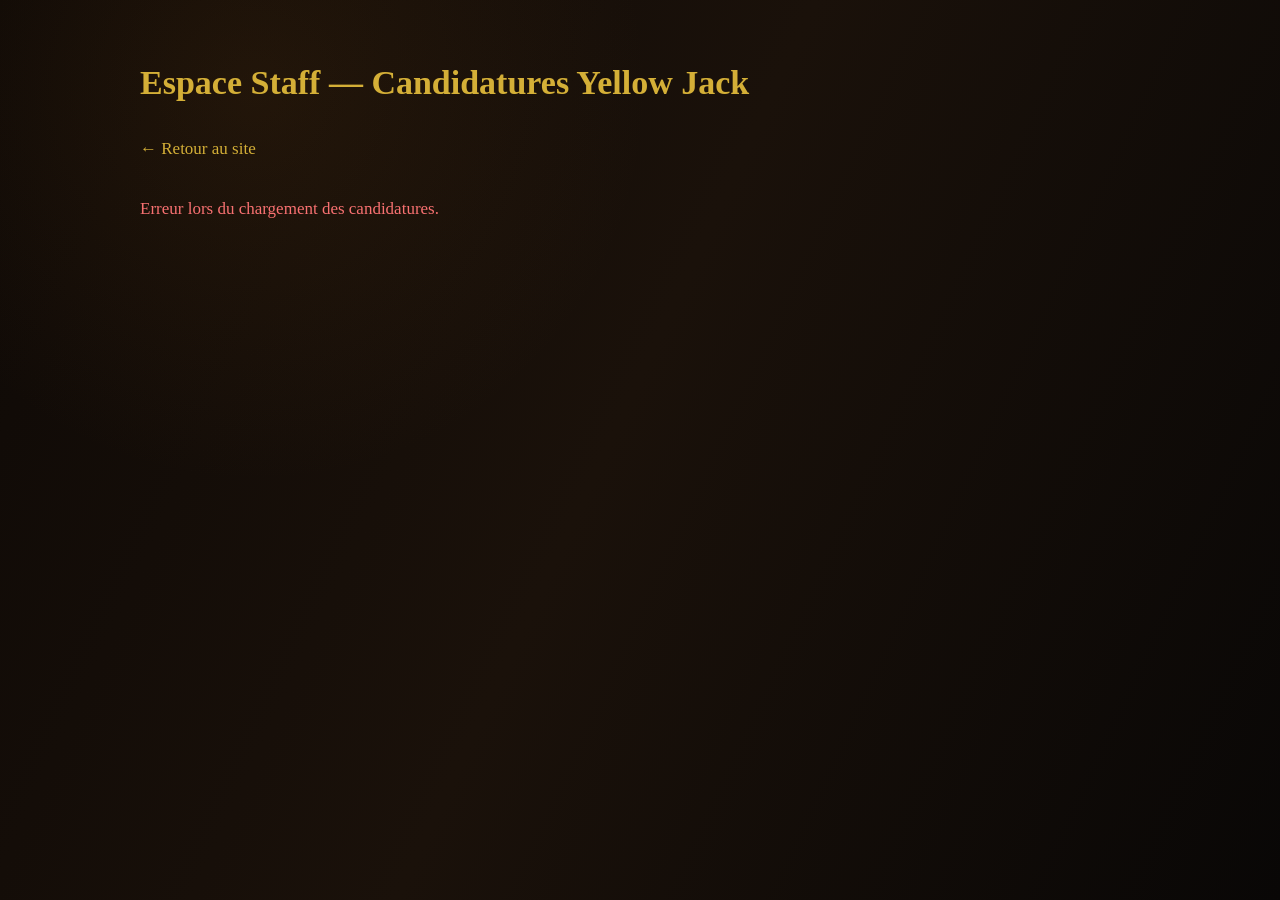
<file: admin.html>
<!doctype html>
<html lang="fr">
<head>
  <meta charset="UTF-8">
  <meta name="viewport" content="width=device-width, initial-scale=1.0">
  <title>Administration — Yellow Jack</title>
  <link rel="stylesheet" href="style.css">
  <style>
    body { padding: 2rem; background: #120c08; color: #f5f2eb; font-family: 'Source Serif 4', serif; }
    h1 { font-family: 'Rye', cursive; color: #d4af37; margin-bottom: 1.5rem; }
    .admin-container { max-width: 1000px; margin: 0 auto; }
    .app-card { background: #1a120b; border: 1px solid #3d2c1e; padding: 1.5rem; border-radius: 6px; margin-bottom: 1.5rem; }
    .app-header { display: flex; justify-content: space-between; align-items: center; border-bottom: 1px solid #3d2c1e; padding-bottom: 0.8rem; margin-bottom: 1rem; }
    .badge { padding: 0.3rem 0.8rem; border-radius: 4px; font-weight: bold; font-size: 0.85rem; }
    .badge-en_attente { background: #d97706; color: #fff; }
    .badge-accepte { background: #15803d; color: #fff; }
    .badge-refuse { background: #b91c1c; color: #fff; }
    .app-body p { margin: 0.5rem 0; font-size: 0.95rem; }
    .app-body b { color: #d4af37; }
    .admin-actions { margin-top: 1rem; display: flex; gap: 1rem; }
    .btn-accept { background: #15803d; color: white; border: none; padding: 0.5rem 1rem; cursor: pointer; border-radius: 4px; font-weight: bold; }
    .btn-refuse { background: #b91c1c; color: white; border: none; padding: 0.5rem 1rem; cursor: pointer; border-radius: 4px; font-weight: bold; }
    .comment-box { margin-top: 0.8rem; font-style: italic; color: #fbbf24; background: rgba(212, 175, 55, 0.1); padding: 0.5rem; border-left: 3px solid #d4af37; }
  </style>
</head>
<body>
  <div class="admin-container">
    <h1>Espace Staff — Candidatures Yellow Jack</h1>
    <p><a href="index.html" style="color: #d4af37; text-decoration: none;">← Retour au site</a></p>
    <div id="applications-list" style="margin-top: 2rem;">Chargement des candidatures...</div>
  </div>

  <script>
    const SUPABASE_URL = "https://ribrhupnsocybyzznwsu.supabase.co";
    const SUPABASE_KEY = "sb_publishable_NDLHFnFXdlHkSSNuPxWYKw_MxmXmZYh"; // Ta clé complète

    async function loadApplications() {
      const container = document.getElementById('applications-list');
      try {
        const res = await fetch(`${SUPABASE_URL}/rest/v1/applications?select=*&order=created_at.desc`, {
          headers: { 'apikey': SUPABASE_KEY, 'Authorization': `Bearer ${SUPABASE_KEY}` }
        });
        const data = await res.json();

        if (data.length === 0) {
          container.innerHTML = "<p>Aucune candidature pour le moment.</p>";
          return;
        }

        container.innerHTML = data.map(app => `
          <div class="app-card">
            <div class="app-header">
              <h3>${app.first_name || ''} ${app.last_name || ''} (${app.age || '?'} ans)</h3>
              <span class="badge badge-${app.status || 'en_attente'}">${(app.status || 'en_attente').toUpperCase()}</span>
            </div>
            <div class="app-body">
              <p><b>Poste visé :</b> ${app.position || 'Non spécifié'} — Reçu le : ${new Date(app.created_at).toLocaleDateString()}</p>
              <p><b>ID Discord :</b> <span style="color:#60a5fa;">@${app.discord || 'Non renseigné'}</span></p>
              <p><b>Disponibilités :</b> ${app.availability || 'Non spécifié'}</p>
              <p><b>Expérience RP :</b><br>${app.experience || ''}</p>
              <p><b>Qualités & Défauts :</b><br>${app.traits || ''}</p>
              <p><b>Motivations :</b><br>${app.motivation || ''}</p>
              ${app.admin_comment ? `<div class="comment-box"><b>Motif / Note staff :</b> ${app.admin_comment}</div>` : ''}
              
              <div class="admin-actions">
                <button class="btn-accept" onclick="updateStatus(${app.id}, 'accepte')">Accepter</button>
                <button class="btn-refuse" onclick="updateStatus(${app.id}, 'refuse')">Refuser</button>
              </div>
            </div>
          </div>
        `).join('');
      } catch (err) {
        container.innerHTML = "<p style='color: #f87171;'>Erreur lors du chargement des candidatures.</p>";
      }
    }

    async function updateStatus(id, newStatus) {
      const actionName = newStatus === 'accepte' ? 'accepter' : 'refuser';
      const reason = prompt(`Entrez la raison ou un commentaire pour ${actionName} cette candidature :`, "");
      
      if (reason === null) return; // Annulation si l'admin clique sur Annuler

      try {
        const res = await fetch(`${SUPABASE_URL}/rest/v1/applications?id=eq.${id}`, {
          method: 'PATCH',
          headers: {
            'Content-Type': 'application/json',
            'apikey': SUPABASE_KEY,
            'Authorization': `Bearer ${SUPABASE_KEY}`,
            'Prefer': 'return=minimal'
          },
          body: JSON.stringify({
            status: newStatus,
            admin_comment: reason || "Aucune raison spécifiée"
          })
        });

        if (!res.ok) throw new Error("Erreur mise à jour");
        loadApplications();
        alert("Statut mis à jour et notification envoyée sur Discord !");
      } catch (err) {
        alert("Erreur lors de la mise à jour du statut.");
      }
    }

    loadApplications();
  </script>
</body>
</html>
</file>
<file: style.css>
:root {
  --ink: #110b07;
  --night: #090807;
  --brown: #1a120b;
  --brown-2: #2b1d0c;
  --leather: #3b2511;
  --gold: #d4af37;
  --yellow: #f1c40f;
  --cream: #efe1bd;
  --muted: #b7a78a;
  --rust: #9b4d20;
  --paper: #d7bd83;
  --danger: #e66b4d;
  --success: #c8d88f;
  --display: "Rye", Georgia, serif;
  --typewriter: "Special Elite", monospace;
  --body: "Source Serif 4", Georgia, serif;
  --shadow: 0 24px 70px rgba(0, 0, 0, 0.42);
}

* { box-sizing: border-box; }
html { scroll-behavior: smooth; scroll-padding-top: 84px; }
body { margin: 0; color: var(--cream); background: var(--ink); font-family: var(--body); font-size: 17px; line-height: 1.65; overflow-x: hidden; }
body::before { content: ""; position: fixed; inset: 0; z-index: -2; background: radial-gradient(circle at 20% 10%, rgba(118, 72, 20, .16), transparent 30%), linear-gradient(115deg, #0e0906, #1a110a 48%, #090706); }
body.nav-open { overflow: hidden; }
a { color: inherit; text-decoration: none; }
button, input, select, textarea { font: inherit; }
img { max-width: 100%; display: block; }
.grain { position: fixed; inset: 0; z-index: 100; opacity: .065; pointer-events: none; background-image: url("data:image/svg+xml,%3Csvg viewBox='0 0 180 180' xmlns='http://www.w3.org/2000/svg'%3E%3Cfilter id='n'%3E%3CfeTurbulence type='fractalNoise' baseFrequency='.9' numOctaves='4' stitchTiles='stitch'/%3E%3C/filter%3E%3Crect width='100%25' height='100%25' filter='url(%23n)' opacity='.7'/%3E%3C/svg%3E"); }
.skip-link { position: fixed; left: 1rem; top: -100px; z-index: 200; background: var(--yellow); color: var(--ink); padding: .75rem 1rem; font-weight: 700; }
.skip-link:focus { top: 1rem; }

.site-header { position: fixed; inset: 0 0 auto; z-index: 50; height: 82px; display: flex; align-items: center; justify-content: space-between; padding: 0 clamp(1.25rem, 4vw, 4rem); border-bottom: 1px solid rgba(212, 175, 55, .18); background: linear-gradient(to bottom, rgba(9, 8, 7, .94), rgba(9, 8, 7, .72)); backdrop-filter: blur(14px); transition: height .3s ease, background .3s ease; }
.site-header.scrolled { height: 68px; background: rgba(9, 8, 7, .96); }
.brand { display: inline-flex; align-items: center; gap: .75rem; line-height: 1; }
.brand-mark { display: grid; place-items: center; width: 42px; aspect-ratio: 1; color: var(--ink); background: var(--gold); border: 2px solid var(--ink); outline: 1px solid var(--gold); font-family: var(--display); font-size: .9rem; transform: rotate(-3deg); }
.brand strong { display: block; color: var(--cream); font-family: var(--display); font-size: 1rem; letter-spacing: .06em; font-weight: 400; }
.brand small { display: block; margin-top: .35rem; color: var(--gold); font-family: var(--typewriter); font-size: .63rem; letter-spacing: .22em; text-transform: uppercase; }
.main-nav { display: flex; align-items: center; gap: clamp(1rem, 2.3vw, 2.2rem); font-family: var(--typewriter); font-size: .82rem; letter-spacing: .09em; text-transform: uppercase; }
.main-nav a { position: relative; color: #d5c7ad; transition: color .25s ease; }
.main-nav a:not(.nav-cta)::after { content: ""; position: absolute; left: 0; right: 100%; bottom: -.55rem; height: 1px; background: var(--yellow); transition: right .25s ease; }
.main-nav a:hover, .main-nav a:focus-visible { color: var(--yellow); }
.main-nav a:hover::after, .main-nav a:focus-visible::after { right: 0; }
.main-nav .nav-cta { padding: .65rem 1rem; border: 1px solid var(--gold); color: var(--gold); }
.nav-toggle { display: none; width: 44px; height: 44px; padding: 10px; border: 0; color: inherit; background: transparent; cursor: pointer; }
.nav-toggle span { display: block; width: 100%; height: 1px; margin: 6px 0; background: var(--gold); transition: transform .25s ease, opacity .25s ease; }

.hero { position: relative; min-height: 100svh; display: grid; align-items: center; overflow: hidden; padding: 118px clamp(1.25rem, 7vw, 8rem) 80px; isolation: isolate; }
.hero-image { position: absolute; inset: 0; z-index: -3; width: 100%; height: 100%; object-fit: cover; object-position: 50% center; filter: saturate(.66) contrast(1.08) brightness(.65); transform: scale(1.03); animation: hero-in 1.8s cubic-bezier(.2,.7,.2,1) both; }
.hero-vignette { position: absolute; inset: 0; z-index: -2; background: linear-gradient(90deg, rgba(8, 6, 4, .96) 0%, rgba(8, 6, 4, .72) 38%, rgba(8, 6, 4, .15) 72%), linear-gradient(0deg, var(--ink) 0%, transparent 25%, rgba(0,0,0,.2) 100%); }
.hero-content { width: min(760px, 66vw); }
.eyebrow { margin: 0 0 1rem; color: var(--gold); font-family: var(--typewriter); font-size: .74rem; letter-spacing: .28em; text-transform: uppercase; }
.hero-kicker { margin: 0 0 .25rem; color: #d9c9aa; font-family: var(--typewriter); font-size: clamp(.9rem, 1.5vw, 1.15rem); letter-spacing: .12em; text-transform: uppercase; }
.hero h1 { margin: 0; color: var(--yellow); font-family: var(--display); font-size: clamp(3.7rem, 8.5vw, 8.6rem); font-weight: 400; line-height: .86; letter-spacing: -.035em; text-shadow: 0 7px 30px rgba(0,0,0,.7); }
.hero h1 span { display: block; }
.hero h1 small { display: block; margin: 1rem 0 0 .4rem; color: var(--cream); font-family: var(--typewriter); font-size: clamp(.85rem, 1.6vw, 1.25rem); letter-spacing: .5em; text-transform: uppercase; }
.hero blockquote { max-width: 670px; margin: 2.25rem 0; padding-left: 1.35rem; border-left: 2px solid var(--rust); color: #d4c4a9; font-size: clamp(1rem, 1.5vw, 1.15rem); font-style: italic; }
.hero cite { display: block; margin-top: .75rem; color: var(--gold); font-family: var(--typewriter); font-size: .77rem; font-style: normal; letter-spacing: .12em; text-transform: uppercase; }
.hero-actions { display: flex; flex-wrap: wrap; align-items: center; gap: .9rem; }
.button { display: inline-flex; justify-content: center; align-items: center; gap: .75rem; min-height: 50px; padding: .85rem 1.35rem; border: 1px solid transparent; font-family: var(--typewriter); font-size: .77rem; letter-spacing: .1em; text-transform: uppercase; cursor: pointer; transition: transform .25s ease, color .25s ease, background .25s ease, box-shadow .25s ease; }
.button:hover { transform: translateY(-3px); }
.button:focus-visible, input:focus-visible, select:focus-visible, textarea:focus-visible, summary:focus-visible, a:focus-visible { outline: 2px solid var(--yellow); outline-offset: 4px; }
.button-primary { color: var(--ink); background: var(--yellow); box-shadow: 0 10px 30px rgba(241, 196, 15, .14); }
.button-primary:hover { background: #ffd52a; box-shadow: 0 14px 38px rgba(241, 196, 15, .22); }
.button-ghost { color: var(--cream); border-color: rgba(239, 225, 189, .4); background: rgba(13, 10, 7, .28); }
.button-ghost:hover { color: var(--yellow); border-color: var(--yellow); }
.text-link { margin-left: .35rem; color: var(--gold); font-family: var(--typewriter); font-size: .78rem; letter-spacing: .07em; text-transform: uppercase; }
.text-link span { display: inline-block; transition: transform .2s ease; }
.text-link:hover span { transform: translateX(5px); }
.hero-stamp { position: absolute; right: clamp(2rem, 7vw, 8rem); bottom: 14%; display: grid; place-items: center; width: 155px; aspect-ratio: 1; border: 1px solid rgba(212,175,55,.55); border-radius: 50%; color: var(--gold); font-family: var(--typewriter); text-align: center; text-transform: uppercase; transform: rotate(8deg); }
.hero-stamp::before, .hero-stamp::after { content: ""; position: absolute; inset: 8px; border: 1px dashed rgba(212,175,55,.4); border-radius: inherit; }
.hero-stamp::after { inset: 19px; border-style: solid; }
.hero-stamp span { font-size: .72rem; letter-spacing: .3em; }
.hero-stamp strong { max-width: 100px; font-family: var(--display); font-size: .86rem; font-weight: 400; line-height: 1.4; }
.scroll-cue { position: absolute; left: 50%; bottom: 1.5rem; display: grid; justify-items: center; gap: .45rem; color: var(--muted); font-family: var(--typewriter); font-size: .6rem; letter-spacing: .22em; text-transform: uppercase; transform: translateX(-50%); }
.scroll-cue span { width: 1px; height: 35px; background: linear-gradient(var(--gold), transparent); animation: scroll-pulse 1.8s infinite; }

.section { position: relative; padding: clamp(5rem, 10vw, 9rem) clamp(1.25rem, 7vw, 8rem); }
.section-heading { max-width: 760px; margin-bottom: 4rem; }
.section-heading-centered { margin-inline: auto; text-align: center; }
.section-heading h2, .recruitment-copy h2, .discord-section h2 { margin: 0 0 1.25rem; color: var(--cream); font-family: var(--display); font-size: clamp(2.4rem, 5vw, 5.4rem); font-weight: 400; line-height: 1.05; }
.section-heading > p:last-child, .recruitment-copy > p, .discord-section > div > p:last-child { color: var(--muted); font-size: 1.08rem; }
.rules-section { background: linear-gradient(rgba(24,15,9,.92), rgba(14,9,6,.96)), repeating-linear-gradient(90deg, transparent 0 34px, rgba(255,255,255,.015) 35px 36px); }
.rules-section::before { content: "HOUSE RULES"; position: absolute; right: -1.8rem; top: 7rem; color: rgba(212,175,55,.035); font-family: var(--display); font-size: clamp(5rem, 13vw, 13rem); writing-mode: vertical-rl; pointer-events: none; }
.rules-list { display: grid; grid-template-columns: repeat(2, minmax(0, 1fr)); gap: 1px; max-width: 1200px; margin: 0; padding: 1px; list-style: none; background: rgba(212,175,55,.16); }
.rules-list li { display: grid; grid-template-columns: auto 1fr; gap: 1.3rem; min-height: 190px; padding: clamp(1.5rem, 3vw, 2.5rem); background: #160f09; transition: background .3s ease, transform .3s ease; }
.rules-list li:hover { z-index: 1; background: #21150a; transform: translateY(-4px); box-shadow: var(--shadow); }
.rules-list li > span { color: var(--gold); font-family: var(--typewriter); font-size: .76rem; letter-spacing: .15em; }
.rules-list h3 { margin: 0 0 .6rem; color: var(--cream); font-family: var(--typewriter); font-size: 1.05rem; letter-spacing: .06em; text-transform: uppercase; }
.rules-list p { margin: 0; color: var(--muted); font-size: .96rem; }
.rules-list .rule-featured { background: var(--brown-2); }
.rules-list .rule-featured h3 { color: var(--yellow); }
.rules-signoff { max-width: 760px; margin: 3rem 0 0; color: var(--gold); font-family: var(--typewriter); font-size: 1.1rem; }

.menu-section { overflow: hidden; background: radial-gradient(circle at 50% 0, rgba(111,68,21,.22), transparent 35%), #0e0a07; }
.menu-section::before, .menu-section::after { content: ""; position: absolute; width: 420px; height: 420px; border: 1px solid rgba(212,175,55,.08); border-radius: 50%; }
.menu-section::before { left: -280px; top: 13%; }
.menu-section::after { right: -280px; bottom: 10%; }
.menu-ledger { position: relative; width: min(1080px, 100%); margin: 0 auto; padding: clamp(1.3rem, 4vw, 4.3rem); color: #38230e; background: linear-gradient(90deg, rgba(94,59,21,.16), transparent 4% 96%, rgba(94,59,21,.16)), #d8c18e; border: 10px solid #281706; outline: 1px solid var(--gold); box-shadow: 0 35px 100px rgba(0,0,0,.58), inset 0 0 80px rgba(85,46,11,.25); transform: rotate(-.25deg); }
.menu-ledger::before { content: ""; position: absolute; inset: 0; opacity: .18; pointer-events: none; background-image: url("data:image/svg+xml,%3Csvg viewBox='0 0 180 180' xmlns='http://www.w3.org/2000/svg'%3E%3Cfilter id='n'%3E%3CfeTurbulence type='fractalNoise' baseFrequency='.65' numOctaves='5' stitchTiles='stitch'/%3E%3C/filter%3E%3Crect width='100%25' height='100%25' filter='url(%23n)'/%3E%3C/svg%3E"); mix-blend-mode: multiply; }
.ledger-top { position: relative; display: grid; grid-template-columns: auto 1fr auto; align-items: center; gap: 1rem; padding-bottom: 1.4rem; border-bottom: 3px double rgba(71,42,14,.55); font-family: var(--typewriter); text-transform: uppercase; }
.ledger-top > span { display: grid; place-items: center; width: 54px; aspect-ratio: 1; border: 2px solid #4d2c0d; font-family: var(--display); transform: rotate(-3deg); }
.ledger-top p { margin: 0; font-family: var(--display); font-size: 1.3rem; }
.ledger-top small { letter-spacing: .13em; }
.ledger-top strong { font-size: .75rem; letter-spacing: .2em; }
.menu-grid { position: relative; display: grid; grid-template-columns: repeat(2, minmax(0, 1fr)); gap: 2.8rem 4rem; padding-top: 2.7rem; }
.menu-category-wide { grid-column: 1 / -1; }
.menu-category h3 { display: flex; align-items: center; gap: 1rem; margin: 0 0 1.2rem; color: #7d4908; font-family: var(--typewriter); font-size: .9rem; letter-spacing: .22em; text-transform: uppercase; }
.menu-category h3::before, .menu-category h3::after { content: ""; height: 1px; flex: 1; background: rgba(93,53,11,.45); }
.menu-category h3 small { display: none; }
.menu-category ul { display: grid; gap: .58rem; margin: 0; padding: 0; list-style: none; }
.menu-category ul.two-columns { grid-template-columns: repeat(2, minmax(0, 1fr)); gap: .58rem 3rem; }
.menu-category li { display: flex; align-items: baseline; color: #29190b; font-family: var(--typewriter); font-size: .98rem; }
.menu-category li::after { content: ""; order: 2; flex: 1; min-width: 20px; margin: 0 .7rem; border-bottom: 1px dotted rgba(70,39,10,.55); }
.menu-category li span { order: 1; }
.menu-category li b { order: 3; color: #6a3908; font-weight: 400; }
.ledger-note { position: relative; margin: 3rem 0 0; padding-top: 1.2rem; border-top: 3px double rgba(71,42,14,.55); font-family: var(--typewriter); font-size: .7rem; letter-spacing: .1em; text-align: center; text-transform: uppercase; }

.recruitment-section { display: grid; grid-template-columns: minmax(0, .82fr) minmax(520px, 1.18fr); gap: clamp(3rem, 8vw, 9rem); align-items: start; background: linear-gradient(135deg, #21150c 0 42%, #120d09 42%); }
.recruitment-copy { position: sticky; top: 110px; }
.recruitment-copy h2 { color: var(--yellow); font-size: clamp(2.8rem, 5vw, 5.6rem); }
.job-tags { display: flex; flex-wrap: wrap; gap: .55rem; margin: 2rem 0; }
.job-tags span { padding: .5rem .75rem; border: 1px solid rgba(212,175,55,.32); color: var(--gold); font-family: var(--typewriter); font-size: .7rem; letter-spacing: .08em; text-transform: uppercase; }
.recruitment-quote { display: grid; grid-template-columns: auto 1fr; gap: 1rem; max-width: 470px; margin-top: 3rem; padding-top: 2rem; border-top: 1px solid rgba(212,175,55,.2); }
.recruitment-quote span { color: var(--rust); font-family: Georgia, serif; font-size: 4rem; line-height: .8; }
.recruitment-quote p { margin: 0; color: #c9b897; font-style: italic; }
.application-form { position: relative; padding: clamp(1.5rem, 4vw, 3.5rem); color: #dacbac; background: #0e0a07; border: 1px solid rgba(212,175,55,.22); box-shadow: var(--shadow); }
.application-form::before { content: ""; position: absolute; inset: 9px; border: 1px solid rgba(212,175,55,.08); pointer-events: none; }
.form-header { position: relative; display: flex; align-items: center; gap: 1rem; margin-bottom: 2.3rem; padding-bottom: 1.4rem; border-bottom: 1px solid rgba(212,175,55,.18); }
.form-header > span { color: var(--rust); font-family: var(--display); font-size: 1.25rem; transform: rotate(-6deg); }
.form-header h3 { margin: 0; color: var(--cream); font-family: var(--typewriter); font-size: 1.1rem; letter-spacing: .08em; text-transform: uppercase; }
.form-header p { margin: .25rem 0 0; color: var(--muted); font-size: .78rem; }
.form-grid { display: grid; grid-template-columns: repeat(2, minmax(0, 1fr)); gap: 1.15rem; }
.application-form label { position: relative; display: grid; gap: .48rem; margin-bottom: 1.15rem; }
.application-form label > span { color: #cdbd9e; font-family: var(--typewriter); font-size: .74rem; letter-spacing: .07em; text-transform: uppercase; }
.application-form em { color: var(--yellow); font-style: normal; }
.application-form input, .application-form select, .application-form textarea { width: 100%; border: 1px solid rgba(212,175,55,.2); border-radius: 0; color: var(--cream); background: #19110b; padding: .85rem 1rem; transition: border-color .2s ease, background .2s ease; }
.application-form textarea { resize: vertical; min-height: 105px; }
.application-form input:hover, .application-form select:hover, .application-form textarea:hover { border-color: rgba(212,175,55,.55); }
.application-form input::placeholder, .application-form textarea::placeholder { color: #766c5a; }
.application-form select { color-scheme: dark; }
.application-form .consent { grid-template-columns: auto 1fr; align-items: start; gap: .8rem; margin: 1.5rem 0; }
.application-form .consent input { width: 18px; height: 18px; margin-top: .2rem; accent-color: var(--yellow); }
.application-form .consent span { font-family: var(--body); font-size: .9rem; letter-spacing: 0; line-height: 1.5; text-transform: none; }
.honeypot { position: absolute !important; left: -9999px !important; }
.submit-button { width: 100%; justify-content: space-between; padding-inline: 1.2rem; }
.submit-button:disabled { opacity: .58; cursor: wait; transform: none; }
.submit-button i { font-size: 1.15rem; font-style: normal; }
.form-status { min-height: 1.6em; margin: .85rem 0 0; font-family: var(--typewriter); font-size: .78rem; }
.form-status.success { color: var(--success); }
.form-status.error { color: var(--danger); }
.application-form [aria-invalid="true"] { border-color: var(--danger); }

.discord-section { position: relative; display: grid; grid-template-columns: auto minmax(0, 1fr) auto; align-items: center; gap: clamp(1.5rem, 5vw, 5rem); padding: clamp(4rem, 8vw, 7rem) clamp(1.25rem, 7vw, 8rem); overflow: hidden; background: var(--yellow); color: var(--ink); }
.discord-section::after { content: "YELLOW JACK"; position: absolute; right: -2rem; bottom: -3rem; color: rgba(17,11,7,.055); font-family: var(--display); font-size: clamp(5rem, 14vw, 13rem); white-space: nowrap; pointer-events: none; }
.discord-mark { position: relative; z-index: 1; display: grid; place-items: center; width: clamp(80px, 10vw, 130px); aspect-ratio: 1; border: 3px solid var(--ink); border-radius: 50%; font-family: var(--display); font-size: 3rem; transform: rotate(-8deg); }
.discord-section > div, .discord-section > a, .config-details { position: relative; z-index: 1; }
.discord-section .eyebrow { color: #6f3a0c; }
.discord-section h2 { max-width: 760px; margin-bottom: .65rem; color: var(--ink); font-size: clamp(2rem, 4vw, 4.3rem); }
.discord-section > div > p:last-child { max-width: 680px; color: #4c341a; }
.button-discord { color: var(--yellow); background: var(--ink); white-space: nowrap; }
.button-discord:hover { color: white; background: #24170c; box-shadow: 0 15px 35px rgba(17,11,7,.22); }
.config-details { grid-column: 2 / -1; border-top: 1px solid rgba(17,11,7,.25); padding-top: 1rem; }
.config-details summary { width: fit-content; font-family: var(--typewriter); font-size: .72rem; letter-spacing: .09em; text-transform: uppercase; cursor: pointer; }
.config-details dl { display: flex; flex-wrap: wrap; gap: 1rem 2.4rem; margin: 1rem 0 0; }
.config-details dl div { display: flex; gap: .6rem; font-family: var(--typewriter); font-size: .68rem; }
.config-details dt { font-weight: 700; }
.config-details dd { margin: 0; }

.site-footer { display: grid; grid-template-columns: 1fr auto 1fr; align-items: center; gap: 2rem; padding: 2.2rem clamp(1.25rem, 7vw, 8rem); color: #8e816d; background: #080604; border-top: 1px solid rgba(212,175,55,.15); font-family: var(--typewriter); font-size: .68rem; letter-spacing: .05em; }
.footer-brand { justify-self: start; }
.footer-note { justify-self: end; text-align: right; }

.reveal { opacity: 0; transform: translateY(28px); transition: opacity .7s ease, transform .7s cubic-bezier(.2,.7,.2,1); }
.reveal.visible { opacity: 1; transform: none; }
@keyframes hero-in { from { opacity: 0; transform: scale(1.12); } to { opacity: 1; transform: scale(1.03); } }
@keyframes scroll-pulse { 0%,100% { opacity: .25; transform: scaleY(.65); transform-origin: top; } 50% { opacity: 1; transform: scaleY(1); } }

@media (max-width: 980px) {
  .nav-toggle { display: block; }
  .main-nav { position: fixed; inset: 68px 0 0; display: grid; align-content: center; justify-items: center; gap: 1.7rem; background: rgba(9,8,7,.98); opacity: 0; visibility: hidden; transform: translateY(-10px); transition: opacity .25s ease, visibility .25s ease, transform .25s ease; }
  .main-nav a { font-size: 1rem; }
  .nav-open .main-nav { opacity: 1; visibility: visible; transform: none; }
  .nav-open .nav-toggle span:nth-child(1) { transform: translateY(7px) rotate(45deg); }
  .nav-open .nav-toggle span:nth-child(2) { opacity: 0; }
  .nav-open .nav-toggle span:nth-child(3) { transform: translateY(-7px) rotate(-45deg); }
  .hero-content { width: min(720px, 85vw); }
  .hero-stamp { display: none; }
  .recruitment-section { grid-template-columns: 1fr; background: linear-gradient(160deg, #21150c 0 35%, #120d09 35%); }
  .recruitment-copy { position: static; }
  .discord-section { grid-template-columns: auto 1fr; }
  .button-discord { grid-column: 2; justify-self: start; }
  .config-details { grid-column: 2; }
  .site-footer { grid-template-columns: 1fr 1fr; }
  .site-footer > p:nth-child(2) { justify-self: end; }
  .footer-note { grid-column: 1 / -1; justify-self: start; text-align: left; }
}

@media (max-width: 680px) {
  body { font-size: 16px; }
  .site-header { height: 68px; }
  .brand-mark { width: 36px; }
  .brand strong { font-size: .85rem; }
  .hero { min-height: 920px; align-items: end; padding-top: 100px; }
  .hero-image { height: 48%; object-position: 53% center; filter: saturate(.7) contrast(1.05) brightness(.68); }
  .hero-vignette { background: linear-gradient(0deg, var(--ink) 50%, rgba(8,6,4,.35) 78%, rgba(8,6,4,.5)); }
  .hero-content { width: 100%; }
  .hero h1 { font-size: clamp(3.2rem, 17vw, 5.2rem); }
  .hero h1 small { letter-spacing: .34em; }
  .hero blockquote { margin-block: 1.7rem; }
  .hero-actions { align-items: stretch; }
  .hero-actions .button { flex: 1 1 100%; }
  .text-link { margin: .6rem auto 0; }
  .scroll-cue { display: none; }
  .section-heading { margin-bottom: 2.7rem; }
  .rules-list { grid-template-columns: 1fr; }
  .rules-list li { min-height: 0; }
  .menu-ledger { padding: 1.4rem 1rem; border-width: 6px; }
  .ledger-top { grid-template-columns: auto 1fr; }
  .ledger-top > strong { display: none; }
  .menu-grid { grid-template-columns: 1fr; gap: 2.4rem; }
  .menu-category-wide { grid-column: auto; }
  .menu-category ul.two-columns { grid-template-columns: 1fr; gap: .58rem; }
  .menu-category li { font-size: .89rem; }
  .form-grid { grid-template-columns: 1fr; gap: 0; }
  .discord-section { grid-template-columns: 1fr; text-align: left; }
  .discord-mark { width: 72px; }
  .button-discord, .config-details { grid-column: 1; }
  .config-details dl { display: grid; gap: .7rem; }
  .config-details dl div { display: grid; gap: .1rem; }
  .site-footer { grid-template-columns: 1fr; }
  .site-footer > p:nth-child(2), .footer-note { justify-self: start; margin: 0; }
}

@media (prefers-reduced-motion: reduce) {
  html { scroll-behavior: auto; }
  *, *::before, *::after { animation-duration: .01ms !important; animation-iteration-count: 1 !important; transition-duration: .01ms !important; }
  .reveal { opacity: 1; transform: none; }
}
</file>
